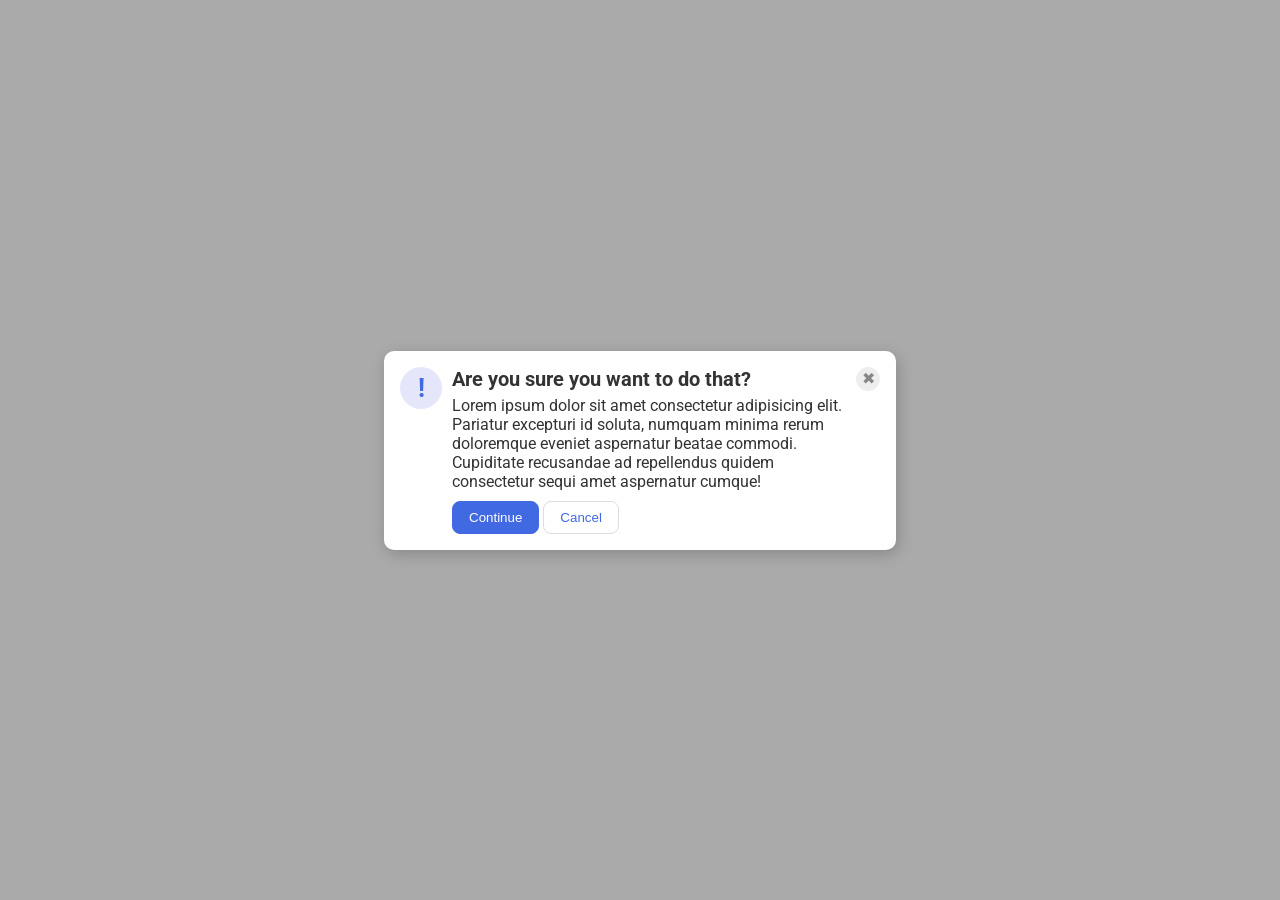
<file: foundations/flex/05-flex-modal/index.html>
<!DOCTYPE html>
<html lang="en">
  <head>
    <meta charset="UTF-8">
    <meta http-equiv="X-UA-Compatible" content="IE=edge">
    <meta name="viewport" content="width=device-width, initial-scale=1.0">
    <link rel="stylesheet" href="style.css">
    <title>Modal</title>
  </head>
  <body>
    <div class="modal">
      <div class="icon">!</div>

      <div class="middle-item">
        <div class="header">Are you sure you want to do that?</div>
        <div class="text">Lorem ipsum dolor sit amet consectetur adipisicing elit. Pariatur excepturi id soluta, numquam minima
          rerum doloremque eveniet aspernatur beatae commodi. Cupiditate recusandae ad repellendus quidem consectetur sequi amet
          aspernatur cumque!</div>
        
        <div class="buttons">
        <button class="continue">Continue</button>
        <button class="cancel">Cancel</button>
        </div>

      </div>

      <button class="close-button">✖</button>
      
    </div>
  </body>
</html>
</file>
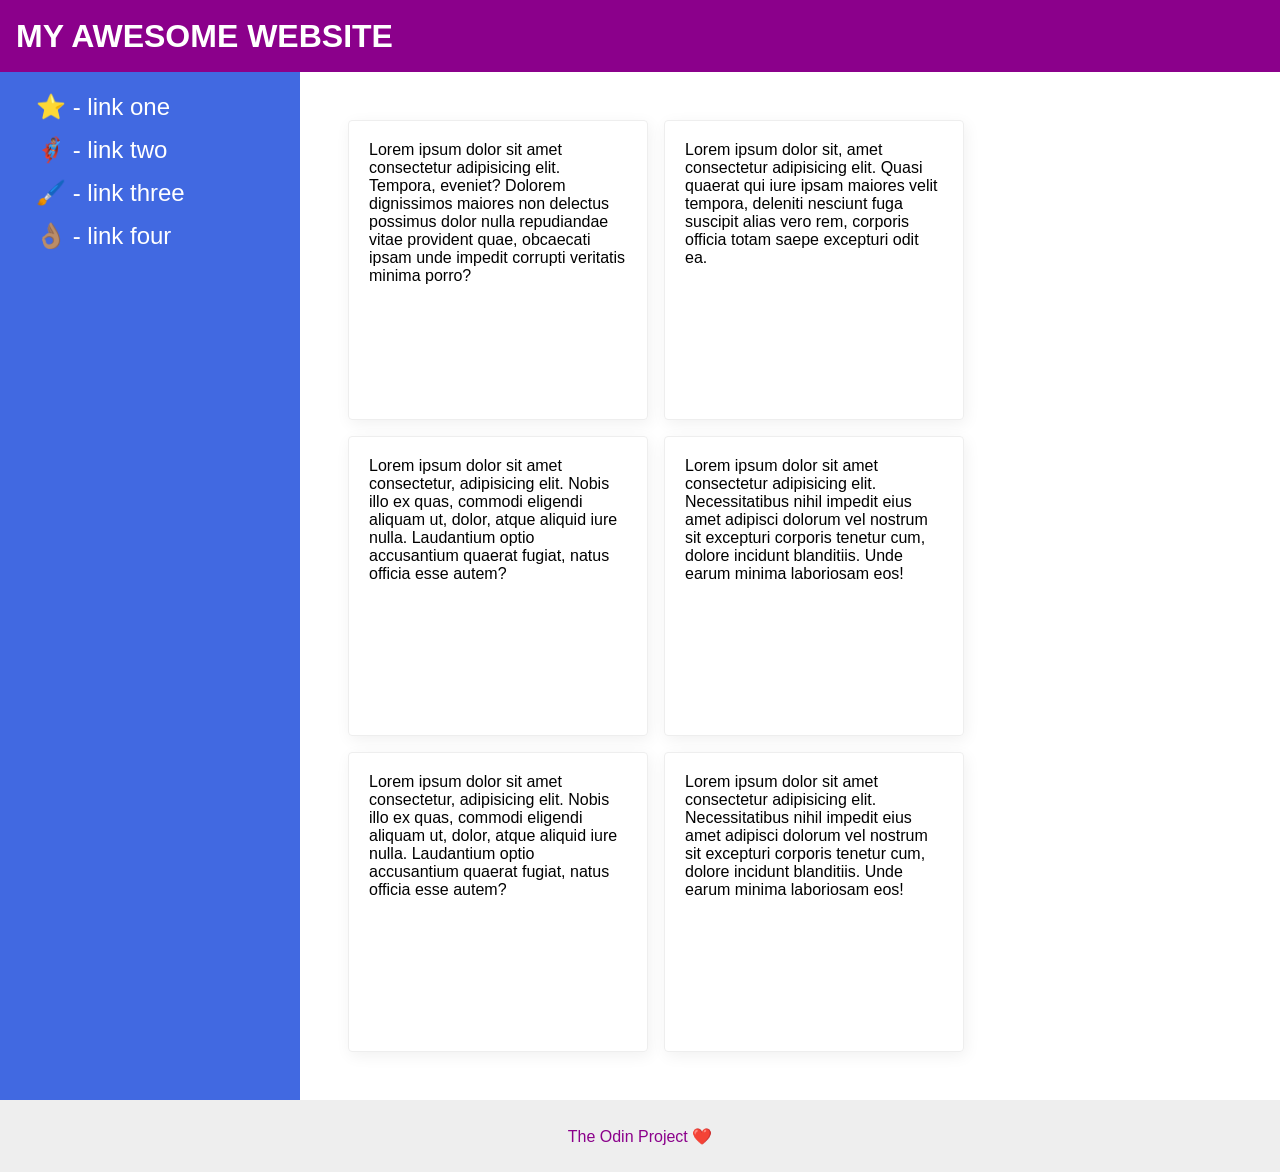
<file: foundations/flex/07-flex-layout-2/index.html>
<!DOCTYPE html>
<html lang="en">
  <head>
    <meta charset="UTF-8">
    <meta http-equiv="X-UA-Compatible" content="IE=edge">
    <meta name="viewport" content="width=device-width, initial-scale=1.0">
    <title>The Holy Grail</title>
    <link rel="stylesheet" href="style.css">
  </head>
  <body>
    <div class="page">
      <div class="header">
        MY AWESOME WEBSITE
      </div>
      
      <div class="content">
        <div class="sidebar">
          <ul>
            <li><a href="#">⭐ - link one</a></li>
            <li><a href="#">🦸🏽‍♂️ - link two</a></li>
            <li><a href="#">🖌️ - link three</a></li>
            <li><a href="#">👌🏽 - link four</a></li>
          </ul>
        </div>

        <div class="card-container">
          <div class="card">Lorem ipsum dolor sit amet consectetur adipisicing elit. Tempora, eveniet? Dolorem dignissimos maiores
            non delectus possimus dolor nulla repudiandae vitae provident quae, obcaecati ipsam unde impedit corrupti veritatis
            minima porro?</div>
          <div class="card">Lorem ipsum dolor sit, amet consectetur adipisicing elit. Quasi quaerat qui iure ipsam maiores velit
            tempora, deleniti nesciunt fuga suscipit alias vero rem, corporis officia totam saepe excepturi odit ea.</div>
          <div class="card">Lorem ipsum dolor sit amet consectetur, adipisicing elit. Nobis illo ex quas, commodi eligendi aliquam
            ut, dolor, atque aliquid iure nulla. Laudantium optio accusantium quaerat fugiat, natus officia esse autem?</div>
          <div class="card">Lorem ipsum dolor sit amet consectetur adipisicing elit. Necessitatibus nihil impedit eius amet
            adipisci dolorum vel nostrum sit excepturi corporis tenetur cum, dolore incidunt blanditiis. Unde earum minima
            laboriosam eos!</div>
          <div class="card">Lorem ipsum dolor sit amet consectetur, adipisicing elit. Nobis illo ex quas, commodi eligendi aliquam
            ut, dolor, atque aliquid iure nulla. Laudantium optio accusantium quaerat fugiat, natus officia esse autem?</div>
          <div class="card">Lorem ipsum dolor sit amet consectetur adipisicing elit. Necessitatibus nihil impedit eius amet
            adipisci dolorum vel nostrum sit excepturi corporis tenetur cum, dolore incidunt blanditiis. Unde earum minima
            laboriosam eos!</div>
        </div>

      </div>

      <div class="footer">
        The Odin Project ❤️
      </div>

  </div>
  </body>
</html>
</file>
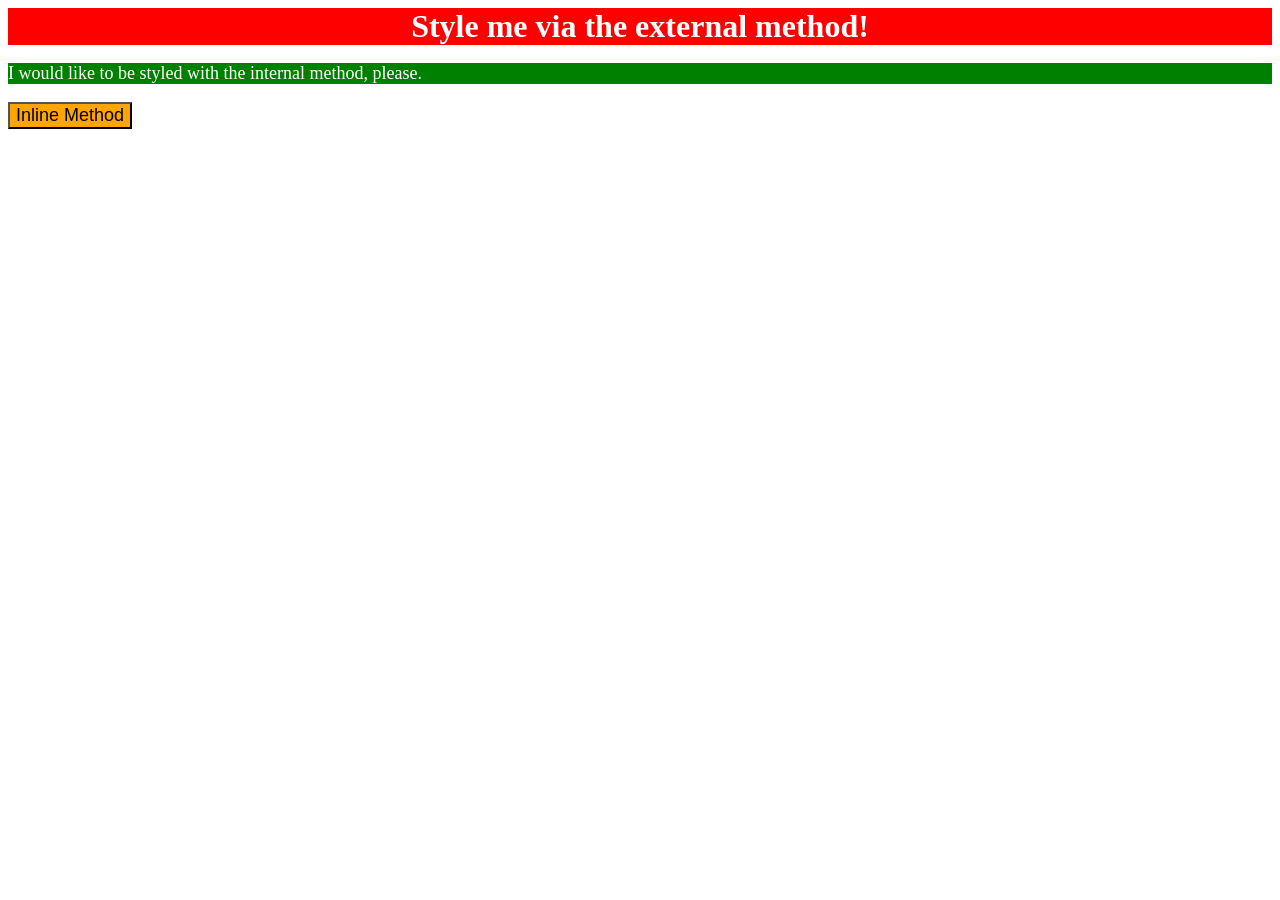
<file: foundations/intro-to-css/01-css-methods/index.html>
<!DOCTYPE html>
<html lang="en">
  <head>
    <link rel="stylesheet" href="style.css">
    <meta charset="UTF-8">
    <meta http-equiv="X-UA-Compatible" content="IE=edge">
    <meta name="viewport" content="width=device-width, initial-scale=1.0">
    <title>Methods for Adding CSS</title>
    <style>
      p{
          background-color: green;
          color: white;
          font-size: 18px;
      }
    </style>
  </head>
  <body>
    <div>Style me via the external method!</div>
    <p>I would like to be styled with the internal method, please.</p>
    <button style= "background-color: orange;
      font-size:18px;">Inline Method</button>
  </body>
</html>
</file>
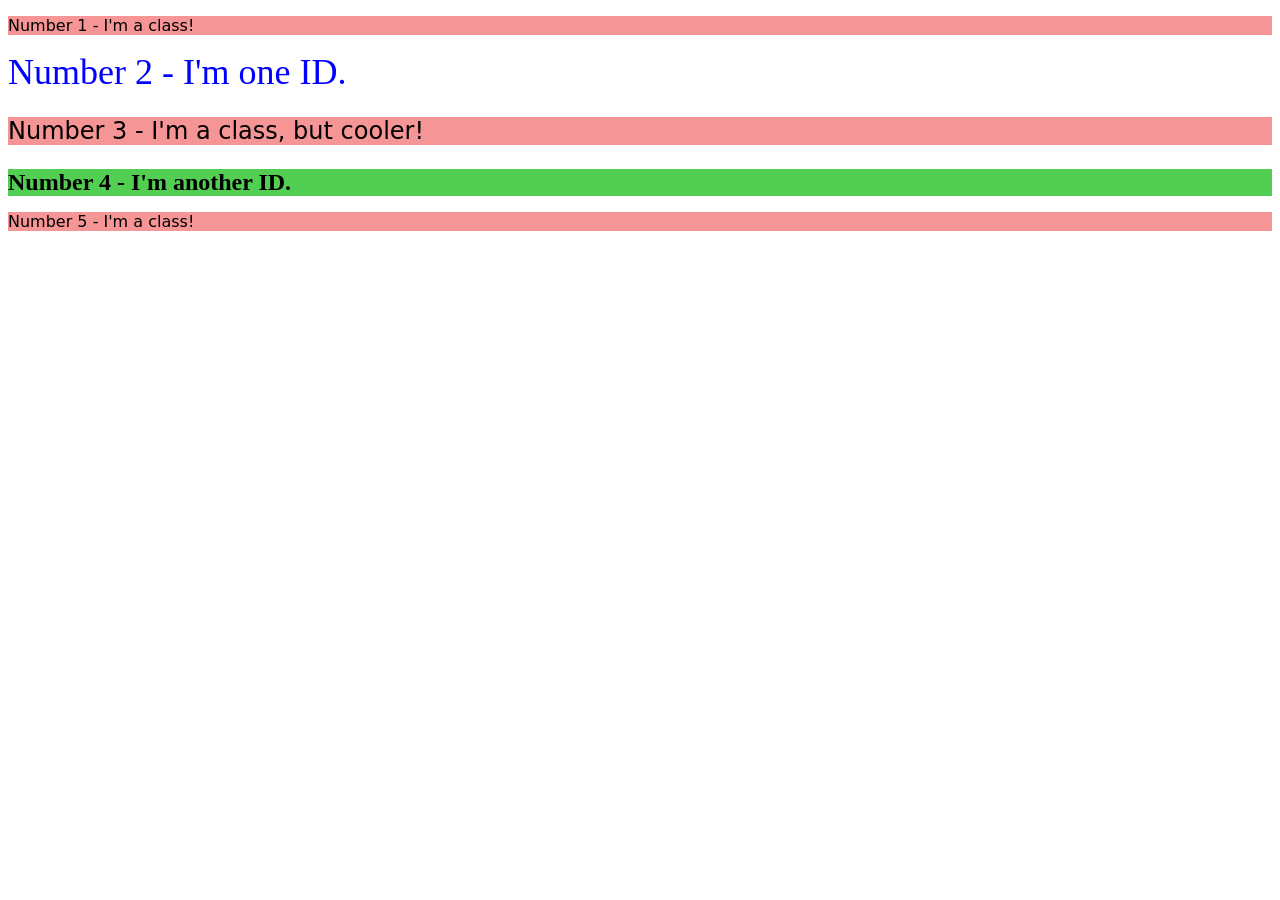
<file: foundations/intro-to-css/02-class-id-selectors/index.html>
<!DOCTYPE html>
<html lang="en">
  <head>
    <meta charset="UTF-8">
    <meta http-equiv="X-UA-Compatible" content="IE=edge">
    <meta name="viewport" content="width=device-width, initial-scale=1.0">
    <title>Class and ID Selectors</title>
    <link rel="stylesheet" href="style.css">
  </head>
  <body>
    <p class="subsection header">Number 1 - I'm a class!</p>
    <div id="one-id">Number 2 - I'm one ID.</div>
    <p class="subsection cooler">Number 3 - I'm a class, but cooler!</p>
    <div id="fourth-id">Number 4 - I'm another ID.</div>
    <p class="subsection">Number 5 - I'm a class!</p>
  </body>
</html>
</file>
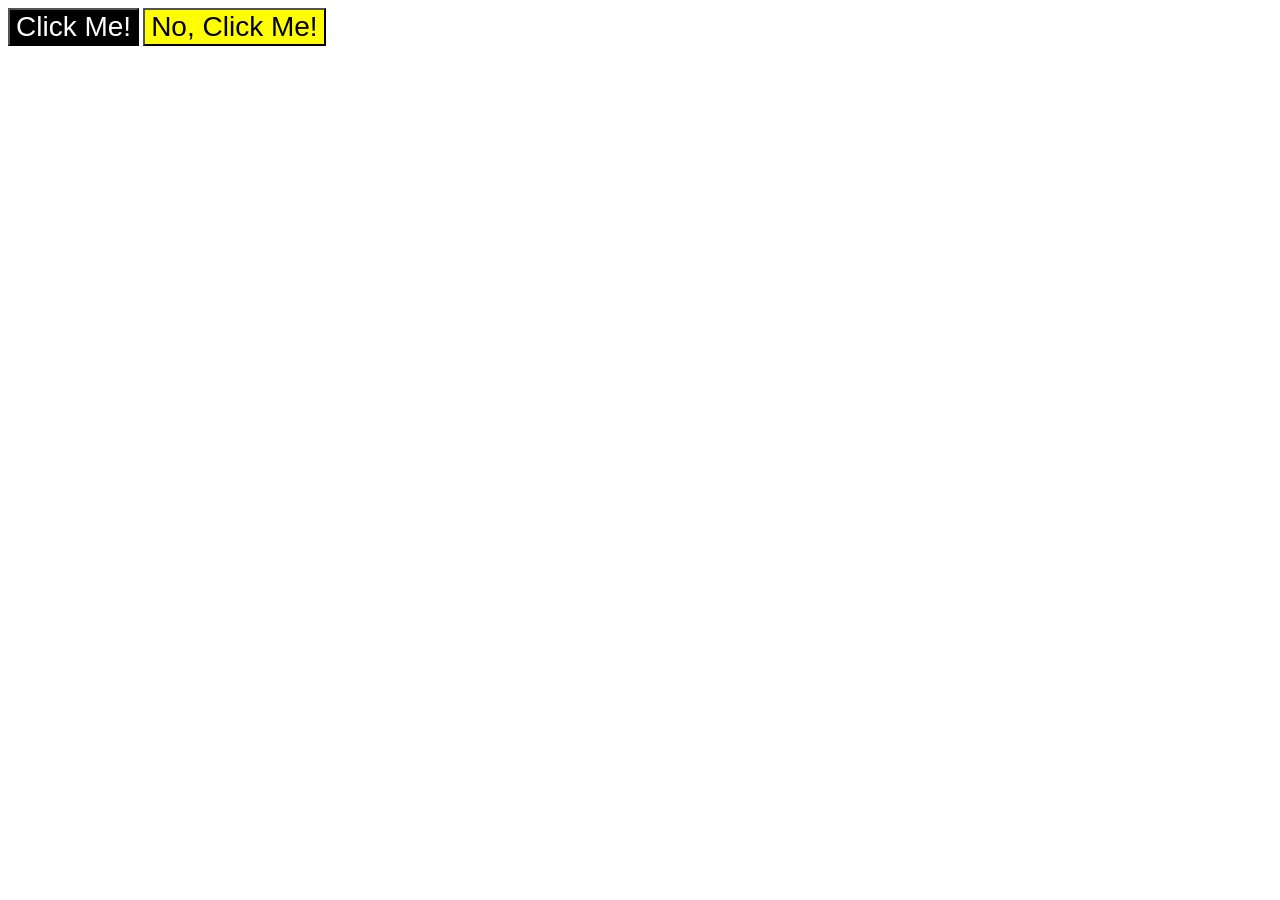
<file: foundations/intro-to-css/03-grouping-selectors/index.html>
<!DOCTYPE html>
<html lang="en">
  <head>
    <meta charset="UTF-8">
    <meta http-equiv="X-UA-Compatible" content="IE=edge">
    <meta name="viewport" content="width=device-width, initial-scale=1.0">
    <title>Grouping Selectors</title>
    <link rel="stylesheet" href="style.css">
  </head>
  <body>
    <button class="button black">Click Me!</button>
    <button class="button yellow">No, Click Me!</button>
  </body>
</html>
</file>
<file: foundations/flex/05-flex-modal/style.css>
@import url('https://fonts.googleapis.com/css2?family=Roboto:wght@400;700&display=swap');

html, body {
  height: 100%;
}

body {
  font-family: Roboto, sans-serif;
  margin: 0;
  background: #aaa;
  color: #333;
  /* I'll give you this one for free lol */
  display: flex;
  align-items: center;
  justify-content: center;
}

.modal {
  background: white;
  width: 480px;
  border-radius: 10px;
  box-shadow: 2px 4px 16px rgba(0,0,0,.2);
  padding: 16px;
  display: flex;
  flex-direction: row;
  justify-content: center;
  align-items: flex-start;
  gap: 10px;
}

.buttons {
  margin-top: 10px;
}

.header {
  font-weight: bold;
  font-size: 20px;
  margin-bottom: 5px;
}

.icon {
  color: royalblue;
  font-size: 26px;
  font-weight: 700;
  background: lavender;
  min-width: 42px;
  height: 42px;
  border-radius: 50%;
  display: flex;
  align-items: center;
  justify-content: center;
}

.close-button {
  background: #eee;
  border-radius: 50%;
  color: #888;
  font-weight: 400;
  font-size: 16px;
  height: 24px;
  width: 24px;
  display: flex;
  align-items: center;
  justify-content: center;
  border: 1px solid #eee;
  padding: 8px 8px;
}

button {
  cursor: pointer;
  padding: 8px 16px;
  border-radius: 8px;
}

button.continue {
  background: royalblue;
  border: 1px solid royalblue;
  color: white;
}

button.cancel {
  background: white;
  border: 1px solid #ddd;
  color: royalblue;
}
</file>
<file: foundations/flex/07-flex-layout-2/style.css>
body {
  font-family: -apple-system, BlinkMacSystemFont, 'Segoe UI', Roboto, Oxygen, Ubuntu, Cantarell, 'Open Sans', 'Helvetica Neue', sans-serif;
  margin: 0;
  min-height: 100vh;
}

.page {
  display: flex;
  flex-direction: column;
  min-height: 100vh;
  justify-content: space-between;

}


.header {
  font-size: 32px;
  font-weight: 900;
  height: 72px;
  background: darkmagenta;
  color: white;
  display: flex;
  align-items: center;
  justify-content: flex-start;
  padding-left: 16px;
  flex-shrink: 0;
  min-width: 700px;
}

.footer {
  height: 72px;
  background: #eee;
  color: darkmagenta;
  display: flex;
  align-items: center;
  justify-content: center;
}

.content{
  flex: 1;
  display: flex;
  justify-content: flex-start;
  align-items: stretch;
}

.sidebar {
  min-width: 300px;
  background: royalblue;
  box-sizing: border-box;
  padding: 16px;
  flex-shrink: 0;
}

ul {
  list-style-type: none;
  padding-left: 20px;
  margin-top: 5px;
  display: flex;
  flex-direction: column;
  gap: 15px;
}

a {
  color: white;
  text-decoration: none;
  font-size: 24px;
}

.card-container {
  display: flex;
  flex-flow: row wrap;
  justify-content: flex-start;
  align-items: flex-start;
  gap: 16px;
  padding: 48px;
  margin: 0;
}

.card {
  border: 1px solid #eee;
  box-shadow: 2px 4px 16px rgba(0,0,0,.06);
  border-radius: 4px;
  padding: 20px;
  width: 300px;
  box-sizing: border-box;
  flex-shrink: 0;
  min-height: 300px;

}
</file>
<file: foundations/intro-to-css/01-css-methods/style.css>
div{
    background-color: red;
    color: white;
    font-size: 32px;
    text-align: center;
    font-weight: bold;
}
</file>
<file: foundations/intro-to-css/02-class-id-selectors/style.css>
/* Add CSS Styling */

.subsection {
    background-color: rgb(246, 149, 149);
    font-family: 'Verdana','DejaVu Sans', 'sans-serif';
}

.subsection.cooler {
    font-size: 24px;
}

#one-id {
    color: blue;
    font-size: 36px;
}

#fourth-id {
    background-color: rgb(82, 206, 82);
    font-size: 24px;
    font-weight: bold;
    font-family: 'calibri', 'sans-serif;

}
</file>
<file: foundations/intro-to-css/03-grouping-selectors/style.css>
/* Add CSS Styling */

.button.black {
    background-color: black;
    color: white;
}

.button.yellow{
    background-color: yellow;
    color: black;
}


.button{
    font-size: 28px;
    font-family: 'Helvetica','Times new Roman',sans-serif;

}
</file>
